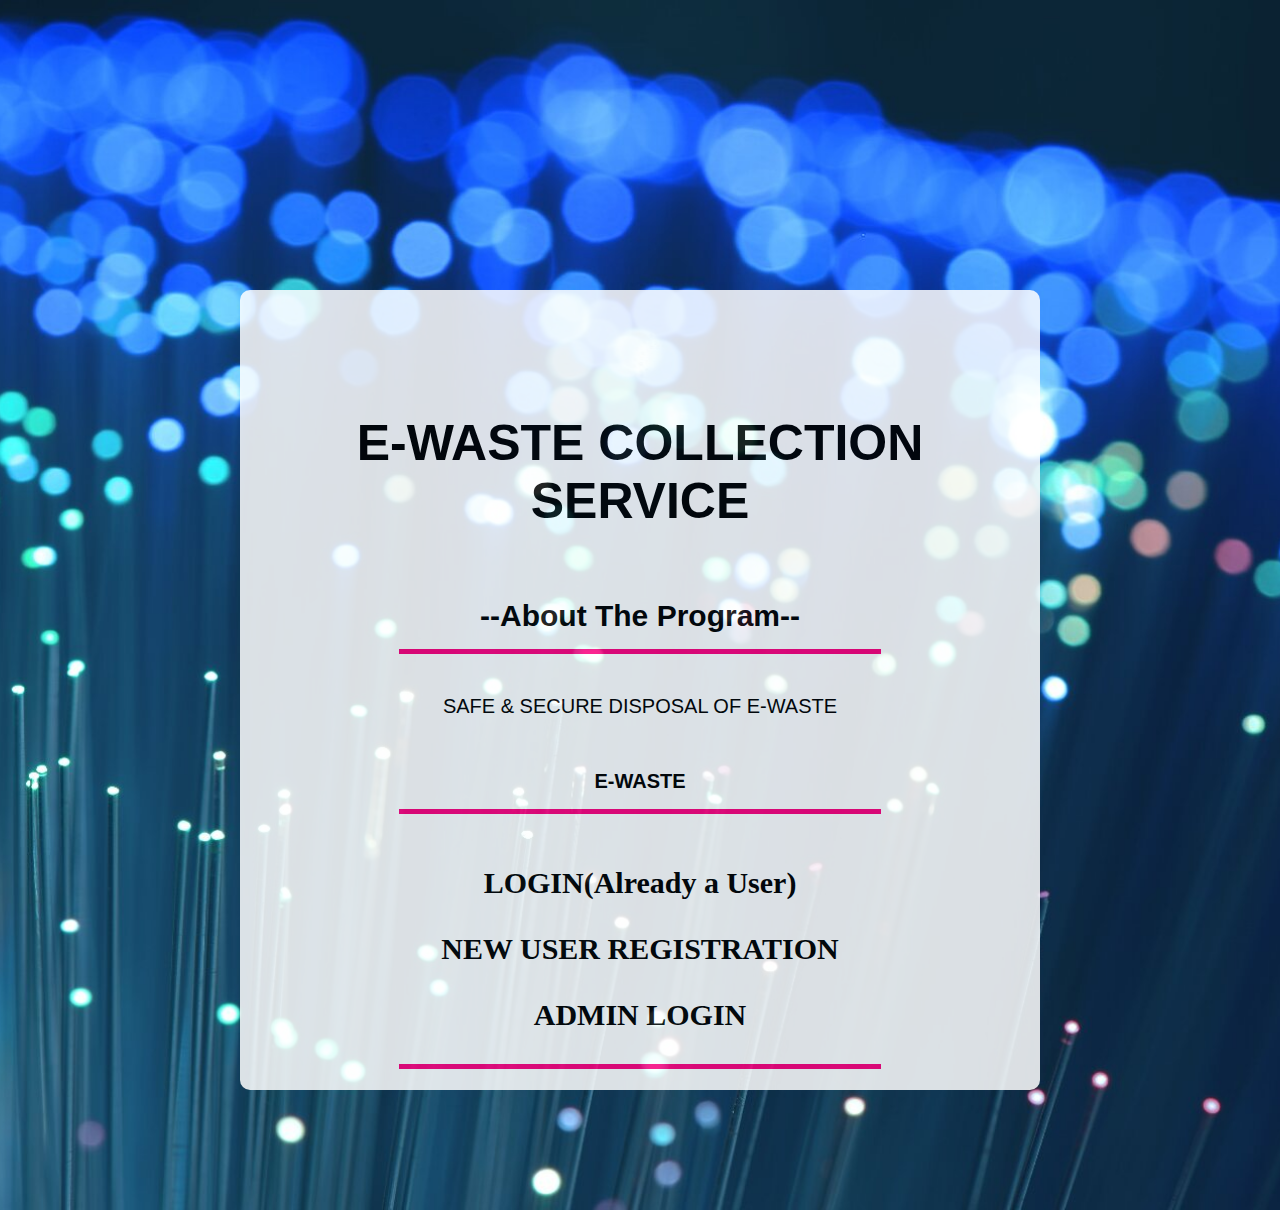
<file: index.html>
<html>
<head>
<title>HOMEPAGE</title>
<link rel="stylesheet" type="text/css" href="homepage.css">
</head>
	<body>
		<center>
        <div class="loginbox">
			<h1>E-WASTE COLLECTION SERVICE</h1>
			
			<h2>--About The Program--</h2>
			
			<p>SAFE & SECURE DISPOSAL OF E-WASTE</p>

			<h3>E-WASTE<h3>

			<center>
			<a href="login.php">LOGIN(Already a User)</a>
			<a href="signup.php">NEW USER REGISTRATION</a>
			<a href="admin_login.php">ADMIN LOGIN</a>
			</center>
		</center>
        </div>
	</body>
</html>
</file>
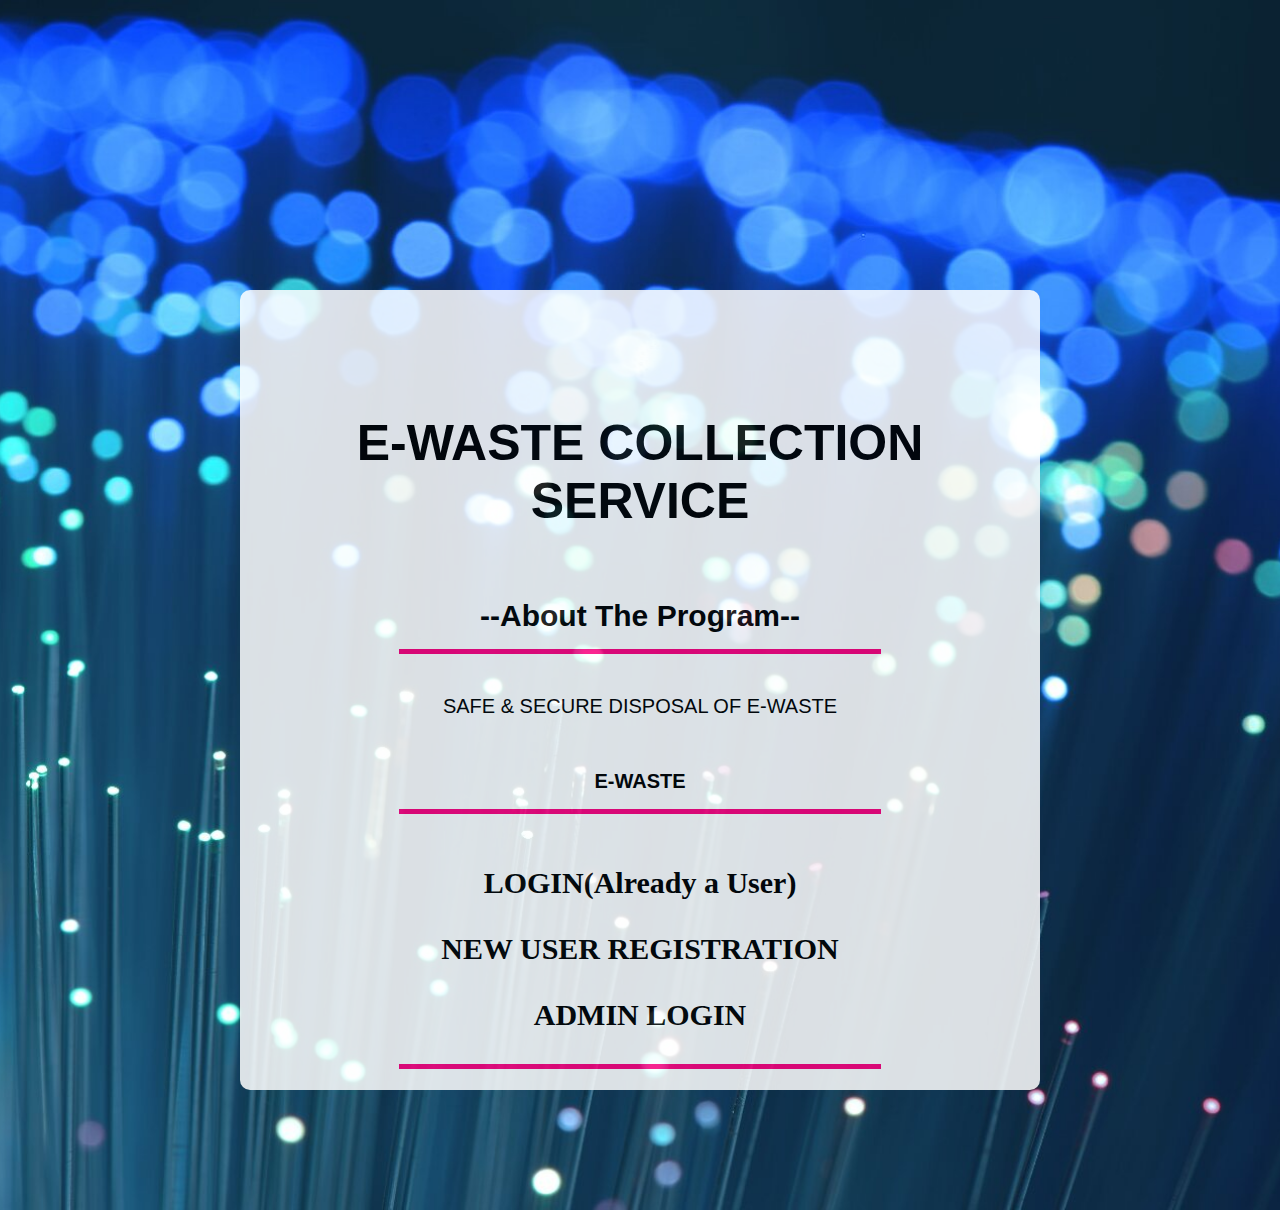
<file: homepage.html>
<html>
<head>
<title>HOMEPAGE</title>
<link rel="stylesheet" type="text/css" href="homepage.css">
</head>
	<body>
		<center>
        <div class="loginbox">
			<h1>E-WASTE COLLECTION SERVICE</h1>
			
			<h2>--About The Program--</h2>
			
			<p>SAFE & SECURE DISPOSAL OF E-WASTE</p>

			<h3>E-WASTE<h3>

			<center>
			<a href="login.php">LOGIN(Already a User)</a>
			<a href="signup.php">NEW USER REGISTRATION</a>
			<a href="admin_login.php">ADMIN LOGIN</a>
			</center>
		</center>
        </div>
	</body>
</html>
</file>
<file: homepage.css>
body{
    margin: 200px;
    padding: 0;
	background: url(img1.jpg) no-repeat;
    height:90%;
	width:70%;
    background-size: cover;
    background-position: center;
    font-family: sans-serif;
}

.loginbox{
    width: 800px;
    height: 800px;
    background: #fff;
    opacity: 0.85;
    color: #000;
    top: 50%;
    left: 50%;
    position: absolute;
    transform: translate(-50%,-20%);
    box-sizing: border-box;
    padding: 70px 30px;
	border-radius: 10px;
}

h1{
	font-size: 50px;
	text-align: center;
	padding: 20px;
}

h2{
	font-size: 30px;
	text-align: center;
	padding: 16px;
	border: none;
    opacity: 1;
	width: 450px;
    border-bottom: 5px solid #fb007d;
}

h3{
	font-size: 20px;
	text-align: center;
	padding: 16px;
	border: none;
    opacity: 1;
	width: 450px;
    border-bottom: 5px solid #fb007d;
}

    a{
    display: block;
    color: black;
    text-align: center;
    font-size: 30px;
    font-weight: bold;
    padding: 16px;
    font-family: 'Trebuchet MS';
    border-radius: 15px;
    text-decoration: none;
    }

a:hover {
  background-color: rgb(110, 221, 88);
}

p{
	font-size: 20px;
	 text-align: center;
	padding: 16px;
}
</file>
